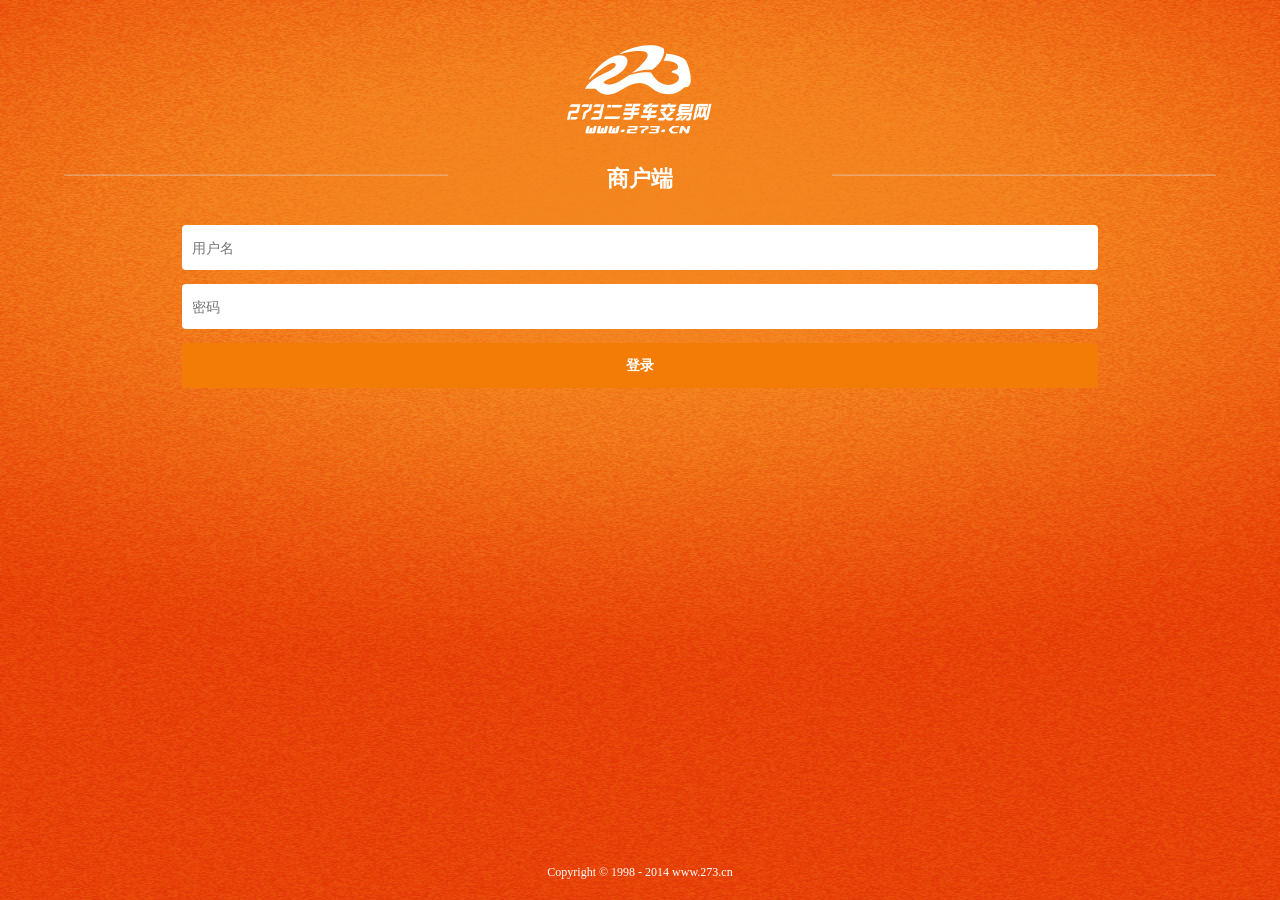
<file: Web/assets/index.html>
﻿<!DOCTYPE html>
<html>
<head>
    <meta name="viewport" content="initial-scale=1, maximum-scale=1, minimum-scale=1, user-scalable=no">
    <meta charset="utf-8" />
    <title></title>
    <link href="anim.css" rel="stylesheet" type="text/css" />
    <link href="style.css" rel="stylesheet" type="text/css" />
    <script src="js/seajs/sea.js"></script>
</head>
<body>
    <script type="text/javascript">
        seajs.config({
            alias: {
                "$": "zepto"
            }
        });

        seajs.use(['$','sl/sl','app'],function ($,sl,_app) {
            var app=new sl.Application();

            window._ACCOUNT_TYPE="0";

            app.mapRoute({
                '': 'index',
                'menu/{name:\\w+}.html': 'menu',
                'add.html': 'add',
                'buyer.html': 'buyer',
                'carType.html': 'carType',
                'seller.html': 'seller',
                'shop.html': 'shop',
                'send': 'send',
                'send/{shopid:\\d+}/{id:\\d+}.html': 'send',
                'about.html': 'about',
                'login.html': 'login',
                'search.html': 'search',
                'modify/{type:\\d+}/{id:\\d+}.html': 'modify',
                'upload/{type:\\d+}.html': 'photo',
                'photo/{type:\\d+}/{id:\\d+}.html': 'photo',
                'photolist/{id:\\d+}.html': 'photolist',
                'photosave.html': 'photosave',
                'test': 'test'

            });

            app.start();

            sl.activedApp=app;

            if(_app.isAndroid)
                setTimeout(function () {
                    _app.exitLauncher(function () { });
                },1500);

        });
    </script>
</body>
</html>
</file>
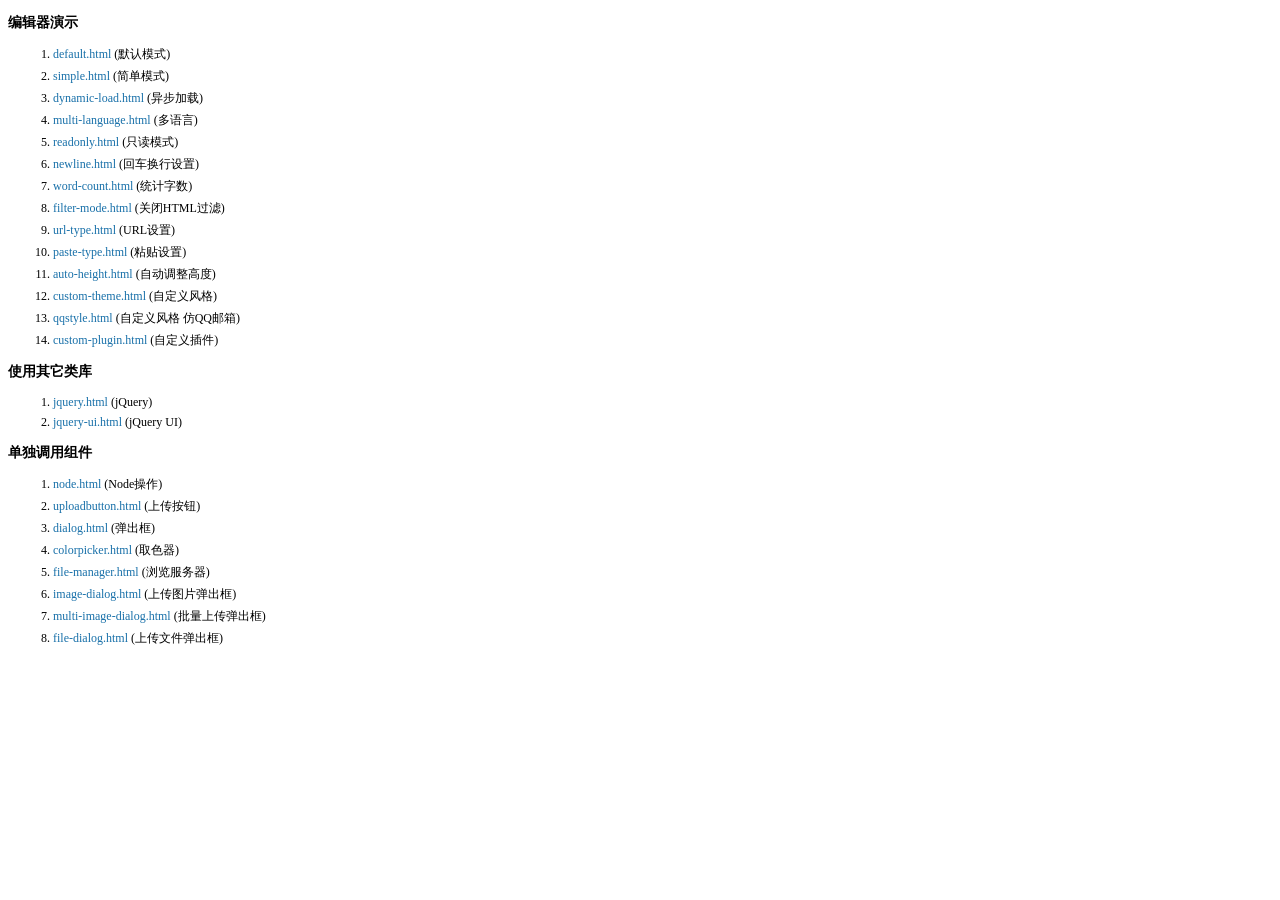
<file: Web/js/kindeditor/examples/index.html>
<!doctype html>
<html>
	<head>
		<meta charset="utf-8" />
		<title>KindEditor Examples</title>
		<style>
			body {
				font-size: 12px;
				font-family: Tahoma, Simsun;
			}
			h3 {
				font-size: 14px;
			}
			a {
				color: #1870a9;
				text-decoration: none;
			}
			a:hover {
				color: #BC2A4D;
			}
			li {
				margin: 5px;
			}
		</style>
	</head>
	<body>
		<h3>编辑器演示</h3>
		<ol>
			<li><a href="default.html" target="_blank">default.html</a> (默认模式)</li>
			<li><a href="simple.html" target="_blank">simple.html</a> (简单模式)</li>
			<li><a href="dynamic-load.html" target="_blank">dynamic-load.html</a> (异步加载)</li>
			<li><a href="multi-language.html" target="_blank">multi-language.html</a> (多语言)</li>
			<li><a href="readonly.html" target="_blank">readonly.html</a> (只读模式)</li>
			<li><a href="newline.html" target="_blank">newline.html</a> (回车换行设置)</li>
			<li><a href="word-count.html" target="_blank">word-count.html</a> (统计字数)</li>
			<li><a href="filter-mode.html" target="_blank">filter-mode.html</a> (关闭HTML过滤)</li>
			<li><a href="url-type.html" target="_blank">url-type.html</a> (URL设置)</li>
			<li><a href="paste-type.html" target="_blank">paste-type.html</a> (粘贴设置)</li>
			<li><a href="auto-height.html" target="_blank">auto-height.html</a> (自动调整高度)</li>
			<li><a href="custom-theme.html" target="_blank">custom-theme.html</a> (自定义风格)</li>
			<li><a href="qqstyle.html" target="_blank">qqstyle.html</a> (自定义风格 仿QQ邮箱)</li>
			<li><a href="custom-plugin.html" target="_blank">custom-plugin.html</a> (自定义插件)</li>
		</ol>
		<h3>使用其它类库</h3>
		<ol>
			<li><a href="jquery.html" target="_blank">jquery.html</a> (jQuery)</li>
			<li><a href="jquery-ui.html" target="_blank">jquery-ui.html</a> (jQuery UI)</li>
		</ol>
		<h3>单独调用组件</h3>
		<ol>
			<li><a href="node.html" target="_blank">node.html</a> (Node操作)</li>
			<li><a href="uploadbutton.html" target="_blank">uploadbutton.html</a> (上传按钮)</li>
			<li><a href="dialog.html" target="_blank">dialog.html</a> (弹出框)</li>
			<li><a href="colorpicker.html" target="_blank">colorpicker.html</a> (取色器)</li>
			<li><a href="file-manager.html" target="_blank">file-manager.html</a> (浏览服务器)</li>
			<li><a href="image-dialog.html" target="_blank">image-dialog.html</a> (上传图片弹出框)</li>
			<li><a href="multi-image-dialog.html" target="_blank">multi-image-dialog.html</a> (批量上传弹出框)</li>
			<li><a href="file-dialog.html" target="_blank">file-dialog.html</a> (上传文件弹出框)</li>
		</ol>
	</body>
</html>
</file>
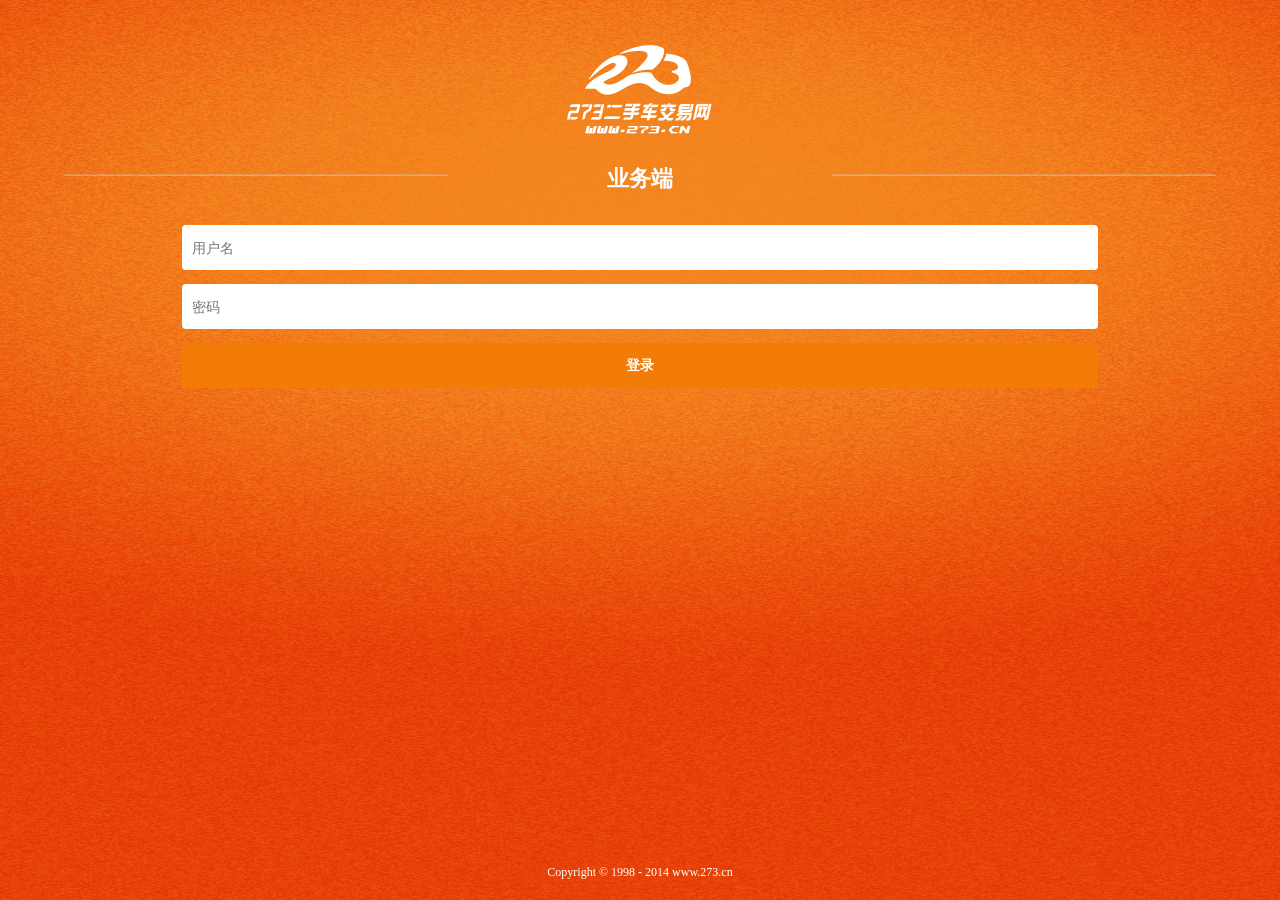
<file: Web/assets/index1.html>
﻿<!DOCTYPE html>
<html>
<head>
    <meta name="viewport" content="initial-scale=1, maximum-scale=1, minimum-scale=1, user-scalable=no">
    <meta charset="utf-8" />
    <title></title>
    <link href="anim.css" rel="stylesheet" type="text/css" />
    <link href="style.css" rel="stylesheet" type="text/css" />
    <script src="js/seajs/sea.js"></script>
</head>
<body>
    <script type="text/javascript">
        seajs.config({
            alias: {
                "$": "zepto"
            }
        });

        seajs.use(['$','sl/sl','app'],function ($,sl,_app) {
            var app=new sl.Application();

            window._ACCOUNT_TYPE="1";

            app.mapRoute({
                '': 'index',
                'menu/{name:\\w+}.html': 'menu',
                'add.html': 'add',
                'buyer.html': 'buyer',
                'carType.html': 'carType',
                'seller.html': 'seller',
                'shop.html': 'shop',
                'send/{shopid:\\d+}/{id:\\d+}.html': 'send',
                'about.html': 'about',
                'login.html': 'login',
                'search.html': 'search',
                'modify/{type:\\d+}/{id:\\d+}.html': 'modify',
                'upload/{type:\\d+}.html': 'photo',
                'photo/{type:\\d+}/{id:\\d+}.html': 'photo',
                'photolist/{id:\\d+}.html': 'photolist',
                'photosave.html': 'photosave'
            });

            app.start();

            sl.activedApp=app;

            if(_app.isAndroid)
                setTimeout(function () {
                    _app.exitLauncher(function () { });
                },1500);

        });
    </script>
</body>
</html>
</file>
<file: Web/assets/anim.css>
﻿@-webkit-keyframes ui-loading-anim {
	from {
        -webkit-transform: rotate(0deg);
    }
    8.32% {
        -webkit-transform: rotate(0deg);
    }
    8.33% {
        -webkit-transform: rotate(30deg);
    }
    16.65% {
        -webkit-transform: rotate(30deg);
    }
    16.66% {
        -webkit-transform: rotate(60deg);
    }
    24.99% {
        -webkit-transform: rotate(60deg);
    }
    25% {
        -webkit-transform: rotate(90deg);
    }
    33.32% {
        -webkit-transform: rotate(90deg);
    }
    33.33% {
        -webkit-transform: rotate(120deg);
    }
    41.65% {
        -webkit-transform: rotate(120deg);
    }
    41.66% {
        -webkit-transform: rotate(150deg);
    }
    49.99% {
        -webkit-transform: rotate(150deg);
    }
    50% {
        -webkit-transform: rotate(180deg);
    }
    58.32% {
        -webkit-transform: rotate(180deg);
    }
    58.33% {
        -webkit-transform: rotate(210deg);
    }
    66.65% {
        -webkit-transform: rotate(210deg);
    }
    66.66% {
        -webkit-transform: rotate(240deg);
    }
    74.99% {
        -webkit-transform: rotate(240deg);
    }
    75% {
        -webkit-transform: rotate(270deg);
    }
    83.32% {
        -webkit-transform: rotate(270deg);
    }
    83.33% {
        -webkit-transform: rotate(300deg);
    }
    91.65% {
        -webkit-transform: rotate(300deg);
    }
    91.66% {
        -webkit-transform: rotate(330deg);
    }
    99.99% {
        -webkit-transform: rotate(330deg);
    }
    to {
        -webkit-transform: rotate(360deg);
    }
}

@-webkit-keyframes motion-anim {
	from {
        -webkit-transform: rotate(0deg);
    }
    25% {
        -webkit-transform: rotate(45deg);
    }
    50% {
        -webkit-transform: rotate(0deg);
    }
    75% {
        -webkit-transform: rotate(-45deg);
    }
    to {
        -webkit-transform: rotate(0deg);
    }
}
</file>
<file: Web/assets/style.css>
﻿html, body, div, span, applet, object, iframe, h1, h2, h3, h4, h5, h6, p, blockquote, pre, a, abbr, acronym, address, big, cite, code, del, dfn, em, img, ins, kbd, q, s, samp, small, strike, strong, sub, sup, tt, var, b, u, i, center, dl, dt, dd, ol, ul, li, fieldset, form, label, legend, table, caption, tbody, tfoot, thead, tr, th, td, article, aside, canvas, details, embed, figure, figcaption, footer, header, hgroup, menu, nav, output, ruby, section, summary, time, mark, audio, video { margin: 0; padding: 0; font-style: normal; -webkit-tap-highlight-color: rgba(0, 0, 0, 0); list-style: none; box-sizing: border-box; }
body, html { width: 100%; overflow-x: hidden; }
img { background: #e7e7e7 url(images/imgbg.png) center center no-repeat; background-size: 60% auto; }
a { text-decoration: none; color: #333; }
.viewport { position: relative; overflow-x: hidden; width: 100%; display: -webkit-box; background: #fff; }
.viewport .view { position: relative; width: 100%; top: 0; left: 0; background: #fff; }
.viewport .view.active { -webkit-transform: none; z-index: 4; }
.viewport .view.stop { z-index: 0; }
.viewport .view.transparent { background: rgba(0,0,0,0); }
.viewport .view.transparent1 { background: rgba(0,0,0,0.5); }
.viewport .view:nth-child(2) { left: -100%; }
.viewport .view:nth-child(3) { left: -200%; }
.viewport .view:nth-child(4) { left: -300%; }
.viewport .view:nth-child(5) { left: -400%; }
.viewport .view:nth-child(6) { left: -500%; }
.viewport .view:nth-child(7) { left: -600%; }
.viewport .view:nth-child(8) { left: -700%; }
.viewport .view:nth-child(9) { left: -800%; }
.viewport .view:nth-child(10) { left: -900%; }

.clearfix:after { height: 0px; display: block; font-size: 0px; content: ''; clear: both; }

.tip { max-width: 60%; position: fixed; left: 50%; padding: 15px; font-size: 18px; top: 50%; background: #000; color: #ffffff; text-align: left; z-index: 2003; -webkit-border-radius: 4px; border-radius: 4px; -webkit-box-shadow: 0 1px 1px rgba(49,60,75,.35); box-shadow: 0 1px 1px rgba(49,60,75,.35); }

.dialog { background: #f5f5f5; -webkit-border-radius: 7px; overflow: hidden; margin: 0 4%; width: 92%; z-index: 2001; position: absolute; left: 0; top: -10000px; display: none; -webkit-transform: translateZ(0); -webkit-user-select: none; -webkit-user-drag: none; }
.dialog-title { height: 50px; line-height: 50px; font-size: 16px; text-align: center; font-weight: 700; -webkit-border-radius: 3px 3px 0 0; }
.dialog-content { padding: 10px; position: relative; }
.dialog-btns { table-layout: fixed; display: table; border-collapse: collapse; margin: 19px 0 0 0; width: 100%; }
.dialog-btns .dialog-btn:first-child { -webkit-border-bottom-left-radius: 3px; border-left: 0 none; }
.dialog-btns .dialog-btn { padding: 0; font-size: 18px; width: 100%; display: table-cell; border-collapse: collapse; float: none; text-align: center; height: 44px; line-height: 44px; color: #0079FF; border: 1px solid #B1B1B1; background-color: #f7f7f7; border-bottom: 0 none; cursor: pointer; text-decoration: none; }

.prompt-text { border: 1px solid #b1b1b1; background-color: #fff; height: 30px; line-height: 30px; width: 90%; margin: 0px 5%; padding: 0 10px; }
input[type="password"].prompt-text { letter-spacing: 2px; }

.dropdown { display: block; position: absolute; -webkit-transition: opacity 300ms ease 0ms; width: 50%; background: rgba(0,0,0,.9); font-size: 14px; opacity: 1; line-height: 18px; z-index: 2001; overflow: hidden; height: auto; top: -100%; text-align: center; color: #fff; }
.dropdown.hide { opacity: 0; }
.dropdown_bd { width: 100%; }
.dropdown_bd:after { content: ''; height: 0px; overflow: hidden; font-size: 0; clear: both; }
.dropdown_bd > li { display: block; line-height: 32px; border-bottom: 1px solid #fff; }
.dropdown_bd > li:last-child { border-bottom: 0; }
.dropdown_bd > li.curr { color: #c00; font-weight: bold; }

.open_enter_animation-from { z-index: 2; -webkit-transform: translate(100%,0) translateZ(0); -webkit-transition: -webkit-transform 0ms ease 0ms; }
.open_enter_animation-to { -webkit-transform: translate(0,0) translateZ(0); }
.open_exit_animation-from { z-index: 1; -webkit-transform: translate(0,0) translateZ(0); -webkit-transition: -webkit-transform 0ms ease 0ms; }
.open_exit_animation-to { -webkit-transform: translate(-50%,0) translateZ(0); }

.close_enter_animation-from { z-index: 1; -webkit-transform: translate(-50%,0) translateZ(0); -webkit-transition: -webkit-transform 0ms ease 0ms; }
.close_enter_animation-to { -webkit-transform: translate(0,0) translateZ(0); }
.close_exit_animation-from { z-index: 3; -webkit-transform: translate(0,0) translateZ(0); -webkit-transition: -webkit-transform 0ms ease-out 0ms; }
.close_exit_animation-to { -webkit-transform: translate(100%,0) translateZ(0); }



.menu-open_enter_animation-from { z-index: 2; -webkit-transform: translate(-40%,0) translateZ(0); -webkit-transition: -webkit-transform 0ms ease 0ms; }
.menu-open_enter_animation-to { -webkit-transform: translate(0,0) translateZ(0); }
.menu-open_exit_animation-from { -webkit-transform: translate(0,0) translateZ(0); -webkit-transition: -webkit-transform 0ms ease 0ms; }
.menu-open_exit_animation-to { -webkit-transform: translate(40%,0) translateZ(0); }

.menu-close_enter_animation-from { -webkit-transform: translate(40%,0) translateZ(0); z-index: 1; -webkit-transition: -webkit-transform 0ms ease 0ms; }
.menu-close_enter_animation-to { -webkit-transform: translate(0,0) translateZ(0); }
.menu-close_exit_animation-from { -webkit-transform: translate(0,0) translateZ(0); -webkit-transition: -webkit-transform 0ms ease 0ms; z-index: 3; }
.menu-close_exit_animation-to { -webkit-transform: translate(-40%,0) translateZ(0); }


.search-open_enter_animation-from { z-index: 2; opacity: 0; -webkit-transition: opacity 0ms ease 0ms; }
.search-open_enter_animation-to { opacity: 1; }
.search-open_exit_animation-from { opacity: 1; -webkit-transition: opacity 0ms ease-in 0ms; }
.search-open_exit_animation-to { opacity: .9; }

.search-close_enter_animation-from { opacity: .9; z-index: 1; -webkit-transition: opacity 0ms ease 0ms; }
.search-close_enter_animation-to { opacity: 1; }
.search-close_exit_animation-from { opacity: 1; -webkit-transition: opacity 0ms ease-out 0ms; z-index: 3; }
.search-close_exit_animation-to { opacity: 0; }

.dataloading { position: absolute; top: 30px; right: 0px; left: 0px; bottom: 0px; background: rgba(0,0,0,0); z-index: 2001; display: none; }
.dataloading .msg { display: none; top: 50%; left: 5%; right: 5%; text-align: center; margin: -20px 0 0 0px; position: absolute; }
.dataloading .loading { top: 50%; left: 50%; margin: -20px 0 0 -20px; position: absolute; content: ""; }
.dataloading .loading { width: 40px; height: 40px; text-indent: -10000px; background: url('images/dataloading.png') 0 0 no-repeat; -webkit-background-size: 40px 40px; -webkit-animation-name: ui-loading-anim; -webkit-animation-duration: 1s; -webkit-animation-iteration-count: infinite; -webkit-animation-timing-function: step-start; }
.dataloading.loading-error:before { display: none; }

.refreshing { line-height: 50px; height: 50px; background: #ddd; color: #2E435D; text-align: center; width: 100%; z-index: 1; -webkit-transition: height 300ms ease 0ms; }

header { position: fixed; top: 0px; left: 0px; width: 100%; height: 44px; line-height: 44px; background: #e94609; text-align: center; color: #fff; font-weight: bold; z-index: 200; overflow: hidden; font-size: 18px; overflow: hidden; -webkit-box-shadow: 0px 2px 5px rgba(0,0,0,.5); }

header .ico-back, header .ico-menu, header .ico-home, header .ico-add, header .ico-search, header .ico-save { float: left; width: 50px; height: 100%; box-sizing: content-box; position: relative; z-index: 2px; color: #fff; }
header .ico-back.active, header .ico-menu.active, header .ico-home.active, header .ico-search.active, header .ico-add.active, header .ico-save.active { opacity: .7; background-color: #f37c06; }
header .ico-back:before, header .ico-menu:before, header .ico-home:before, header .ico-add:before, header .ico-search:before, header .ico-save:before { background: rgba(0,0,0,0) url(images/site.png) no-repeat 0px 0px; background-size: 320px auto; display: block; content: ""; width: 25px; height: 25px; margin: 10px 0 10px 7px; }

header .ico-menu:before { background-position: 0px -100px; margin-left: 12px; }
header .ico-back { width: auto; font-size: 16px; padding-right: 6px; }
header .ico-back:before { vertical-align: -16px; display: inline-block; background-position: -75px -100px; margin-left: 5px; }
header .ico-save { width: auto; float: right; padding-right: 7px; padding-left: 10px; }
header .ico-save:before { background-position: -100px -100px; }
header .ico-add { float: right; width: 40px; }
header .ico-add:before { background-position: -50px -100px; margin-left: 5px; }
header .ico-search { float: right; width: 40px; }
header .ico-search:before { background-position: -25px -100px; }
header .btn { height: 34px; margin-top: 5px; margin-right: 5px; display: inline-block; background-color: #f37c06; color: #fff; border-radius: 2px; float: right; padding: 0 8px; line-height: 34px; font-size: 16px; }
header .btn.active { background-color: #f38828; }

header h1 { text-align: center; margin: 0px 47px; position: absolute; right: 0px; left: 0px; top: 0px; z-index: -1; font-size: 18px; letter-spacing: 1px; }
header h1 .hd { display: inline-block; width: 136px; background: url(images/site.png) no-repeat -150px 0px; background-size: 320px auto; height: 25px; margin-top: 10px; }
header h1.ico_down:after { content: ''; display: inline-block; background: url(images/site.png) no-repeat -125px -100px; background-size: 320px auto; height: 25px; width: 15px; margin-top: 12px; vertical-align: -6px; }

footer { position: fixed; bottom: 0px; left: 0px; width: 100%; z-index: 200; overflow: hidden; }

.slidebar { position: relative; }
.slidebar:before { width: 50%; position: absolute; top: 0px; height: 100%; background: #ffd24f; -webkit-box-shadow: #999 0px 0px 16px inset; box-shadow: #999 0px 0px 16px inset; left: 25%; z-index: 0; content: ''; display: block; }
.slidebar ul { width: 200%; -webkit-transform: translate(-20%,0); position: relative; z-index: 1; margin-left: -10%; }
.slidebar ul:after { clear: both; }
.slidebar ul li { width: 20%; float: left; text-align: center; }

.main { padding-top: 44px; }
.content { width: 100%; padding: 10px 3%; border-top: 2px solid #d31145; margin-top: 5px; background: #fff; }

.btn-radio { width: 44px; height: 44px; display: block; }
.btn-radio:before { background: url(images/site.png) no-repeat -304px -156px; background-size: 320px auto; display: block; content: ''; width: 18px; height: 18px; margin: 13px; }
.btn-radio.selected:before { background-position: -272px -156px; }

.blockBox { width: 100%; }
.blockBox li { display: -webkit-box; }
.blockBox li .blockBoxItem { width: 0px; display: block; -webkit-box-flex: 1; border-radius: 6px; background: #fff; margin: 10px; margin-right: 0px; text-align: center; padding: 10px; box-shadow: 2px 2px 2px #666; }
.blockBox li .blockBoxItem:last-child { margin-right: 10px; }

ul.table { width: 100%; display: table; }
ul.table > li { display: table-row; }
ul.table li > p { display: table-cell; text-align: center; padding-top: 5px; }


.menu { width: 40%; background: #333; height: 100%; position: relative; }
.menu ul { }
.menu li { height: 45px; line-height: 45px; color: #fff; padding-left: 20px; }
.menu li.curr { color: #f69d44; background-color: #262626; padding-left: 20px; }

.btn { display: inline-block; }

.aboutwrap { padding-top: 100px; background: #fff; }
.about_logo { background: url(images/site.png) no-repeat 0px -125px; background-size: 320px auto; width: 125px; height: 80px; margin: 0 auto; }
.about_list { padding-top: 8px; color: #e94609; font-size: 20px; text-align: center; }
.about_list li:last-child { padding-top: 8px; color: #666; font-size: 14px; }

.loginwrap { background: url(images/login.png) no-repeat; background-size: 100% 100%; }
.login_logo { background: url(images/site.png) no-repeat; background-size: 320px auto; width: 148px; height: 90px; margin: 0 auto; }
.login_hd { text-align: center; position: relative; height: 52px; font-size: 22px; font-weight: bold; color: #fff; padding-top: 30px; }
.login_hd:before, .login_hd:after { display: block; z-index: 0; position: absolute; top: 30px; content: ''; height: 1px; background: #ccc; border-bottom: 1px solid #f1f1f1; width: 30%; margin: 10px 5% 0 5%; opacity: .3; }
.login_hd:after { right: 0; }
.login_form { margin-top: 25px; text-align: center; }
.login_form li { padding-top: 14px; }
.login_form input[type="text"], .login_form input[type="password"], .login_form .btn { width: 70%; height: 45px; border: 0; border-radius: 4px; padding: 0 10px; font-size: 14px; }
.login_form .btn { background-color: #f37c06; color: #fff; line-height: 45px; box-sizing: content-box; }
.login_form .btn.active { background: #f39d06; }
.copyright { position: absolute; bottom: 20px; text-align: center; color: #fff; font-size: 12px; width: 100%; }

.add_img { width: 46px; height: 46px; position: relative; padding: 1px; border: 1px solid #ddd; }
.addwrap { padding: 10px 15px; }
.add_img img { display: block; width: 42px; height: 42px; background: url(images/site.png) -145px -28px no-repeat; background-size: 300px auto; border: 0; }

.add_photo, .add_form li { display: -webkit-box; }
.add_photo .add_plate, .add_form li { display: -webkit-box; -webkit-box-flex: 1; margin-left: 10px; border-bottom: 1px solid #ddd; }
.add_photo .add_plate span, .add_form li span { display: block; padding-top: 26px; }
.add_photo .add_plate input, .add_form li input, .add_form li .arrow { margin-top: 18px; -webkit-box-flex: 1; border: 0px; text-align: right; display: block; height: 34px; font-size: 22px; font-weight: bold; color: #090; }
.add_form li { margin-left: 0; }
.add_form li span { padding-top: 15px; }
.add_form li input, .add_form li .arrow { color: #000; font-weight: normal; margin-top: 10px; height: 36px; font-size: 16px; }
.add_form li input { color: #6b6b6b; margin-bottom: 8px; height: 28px; }
.add_form li input.txt_price { color: #e94609; }
.add_form li .arrow { padding-top: 5px; }
.add_form li .arrow:after { content: ''; display: block; border-top: 2px solid #999; border-right: 2px solid #999; width: 10px; height: 10px; float: right; -webkit-transform: rotate(45deg); margin-top: 3px; margin-right: 20px; }
.add_form li.imgcont { padding-top: 2px;padding-bottom: 2px; }
.add_form li.imgcont span { -webkit-box-flex: 1; }

.shop_list { }
.shop_list li, .send_list li { border-bottom: 1px solid #ddd; height: 60px; line-height: 60px; padding-left: 10px; }
.shop_list li:before, .send_list li:before { float: right; content: ''; width: 25px; height: 25px; margin-top: 17px; margin-right: 10px; background: url(images/site.png) -150px -100px no-repeat; background-size: 320px auto; }
.shop_list li.check:before, .send_list li.check:before { background-position: -175px -100px; }

.send_list { min-height: 100px; position: relative; }
.send_list li { line-height: 100%; padding-left: 15px; }
.send_list li p:first-child { font-size: 18px; font-weight: bold; padding: 12px 0 4px 0; }
.send_list li p:last-child { font-size: 14px; color: #999; }

.transfer_tab { display: -webkit-box; text-align: center; line-height: 34px; }
.transfer_tab li { -webkit-box-flex: 1; height: 34px; background-color: #f69d44; color: #6f4419; }
.transfer_tab li.curr { background-color: #f37c06; color: #6e3402; }

.transfer_list { border-top: 1px solid #ddd; }
.transfer_list li { border-bottom: 1px solid #ddd; height: 60px; display: -webkit-box; padding-left: 15px; }
.transfer_list li:active { background-color: #f1f1f1; }
.transfer_list li:after { display: block; content: ''; border-top: 2px solid #999; border-right: 2px solid #999; width: 10px; height: 10px; float: right; -webkit-transform: rotate(45deg); margin-top: 23px; margin-right: 15px; margin-left: 4px; }
.transfer_list li p { -webkit-box-flex: 1; padding-top: 12px; }
.transfer_list li p span { display: block; font-size: 14px; }
.transfer_list li p span:first-child { font-weight: bold; font-size: 18px; }
.transfer_list li p span.percent { color: #090; }
.transfer_list li p span.status { color: #f37c06; }
.transfer_list li p span.shop { color: #999; }
.transfer_list li p span.status1 { color: #999; }
.transfer_list li p:nth-child(2) { text-align: right; }

.list_edit { display: -webkit-box; height: 60px; }
.list_edit b { display: block; -webkit-box-flex: 1; background: #999; color: #fff; text-align: center; font-size: 14px; font-weight: normal; padding-top: 3px; }
.list_edit b:first-child { background: #737373; }
.list_edit b:before { content: ''; display: block; width: 30px; height: 30px; margin: 0px auto 3px auto; background: url(images/site.png) -225px -25px no-repeat; background-size: 320px auto; }
.list_edit b:nth-child(2):before { background-position: -255px -25px; }
.list_edit b:nth-child(3):before { background-position: -285px -25px; }
.list_edit b:active { background: #888; }
.list_edit b:first-child.finish:before { background-position: -250px -60px; }

.searchwrap { background-color: #e94609; height: 44px; padding: 5px; }
.search { background-color: #fff; height: 34px; width: 100%; display: -webkit-box; }
.search input { display: block; height: 32px; padding-left: 10px; -webkit-box-flex: 1; border: 0; }
.search b { display: block; width: 38px; height: 34px; padding-top: 5px; padding-left: 6px; }
.search b:before { display: block; content: ''; width: 25px; height: 25px; background: url(images/site.png) -200px -100px no-repeat; background-size: 320px auto; }

.search b.save_btn { background-color: #f37c06; }
.search b.save_btn:before { background-position: -100px -100px; }

.photowrap { background-color: #111; }
.photo_list { padding-top: 1px; overflow: hidden; padding-bottom: 45px; }
.photo_list li { width: 105px; height: 105px; margin-left: 1px; margin-bottom: 1px; float: left; }
.photo_list li.take { background-color: #333; text-align: center; color: #fff; font-size: 13px; padding-top: 19px; }
.photo_list li.take.active { background: #666; }
.photo_list li.take:before { width: 75px; height: 50px; content: ''; display: block; text-align: center; background: url(images/site.png) -125px -125px no-repeat; margin: 0 auto 7px auto; background-size: 320px auto; }

.photo_list li.select { background-color: #333; text-align: center; color: #fff; font-size: 13px; padding-top: 19px; position: relative; }
.photo_list li.select.active { background: #666; }
.photo_list li.select:before { width: 10px; height: 50px; content: ''; display: block; margin: 0 auto 7px auto; background: #ccc; }
.photo_list li.select:after { width: 50px; height: 10px; content: ''; display: block; position: absolute; top: 39px; left: 50%; margin-left: -25px; background: #ccc; }

.photo_list li.item { position: relative; }
.photo_list li.item:after { content: ''; display: block; position: absolute; width: 16px; height: 16px; background-color: rgba(0,0,0,.5); right: 6px; top: 6px; }
.photo_list li.item.active { -webkit-transform: scale(.98); }
.photo_list li.item img { width: 100%; height: 100%; display: block; }
.photo_list li.item.check:after { background: rgba(0,0,0,.5) url(images/site.png) -225px -100px no-repeat; background-size: 320px auto; }

.photo_action { height: 44px; display: -webkit-box; text-align: center; background: rgba(0,0,0,.9); color: #fff; font-weight: bold; font-size: 16px; line-height: 44px; }
.photo_action b { display: block; height: 44px; -webkit-box-flex: 1; }
.photo_action b.active { background: rgba(58, 58, 58, .5); }

@media screen and (min-width:360px) {
    .photo_list li { width: 119px; height: 119px; }
}

.uploadedlist { font-size: 12px; }
.uploadedlist li { padding: 7px; display: -webkit-box; border-bottom: 1px solid #ddd; }
.uploadedlist li img { display: block; width: 80px; height: 80px; }
.uploadedlist li p { -webkit-box-flex: 1; height: 80px; padding: 10px; line-height: 20px; }
.uploadedlist li i { display: block; height: 80px; width: 45px; padding-top: 36px; text-align: center; }
.uploadedlist li i:before { display: inline-block; content: ''; width: 16px; height: 16px; background: url(images/site.png) 0px -225px no-repeat; background-size: 320px auto; }
.uploadedlist li i.checked:before { background-position: -25px -225px; }

.sel_cartype {display: block;
font-size: 30px;
font-weight: bold;
font-family: 微软雅黑;
width: 40px;
padding-top: 2px;
text-align: center;}
</file>
